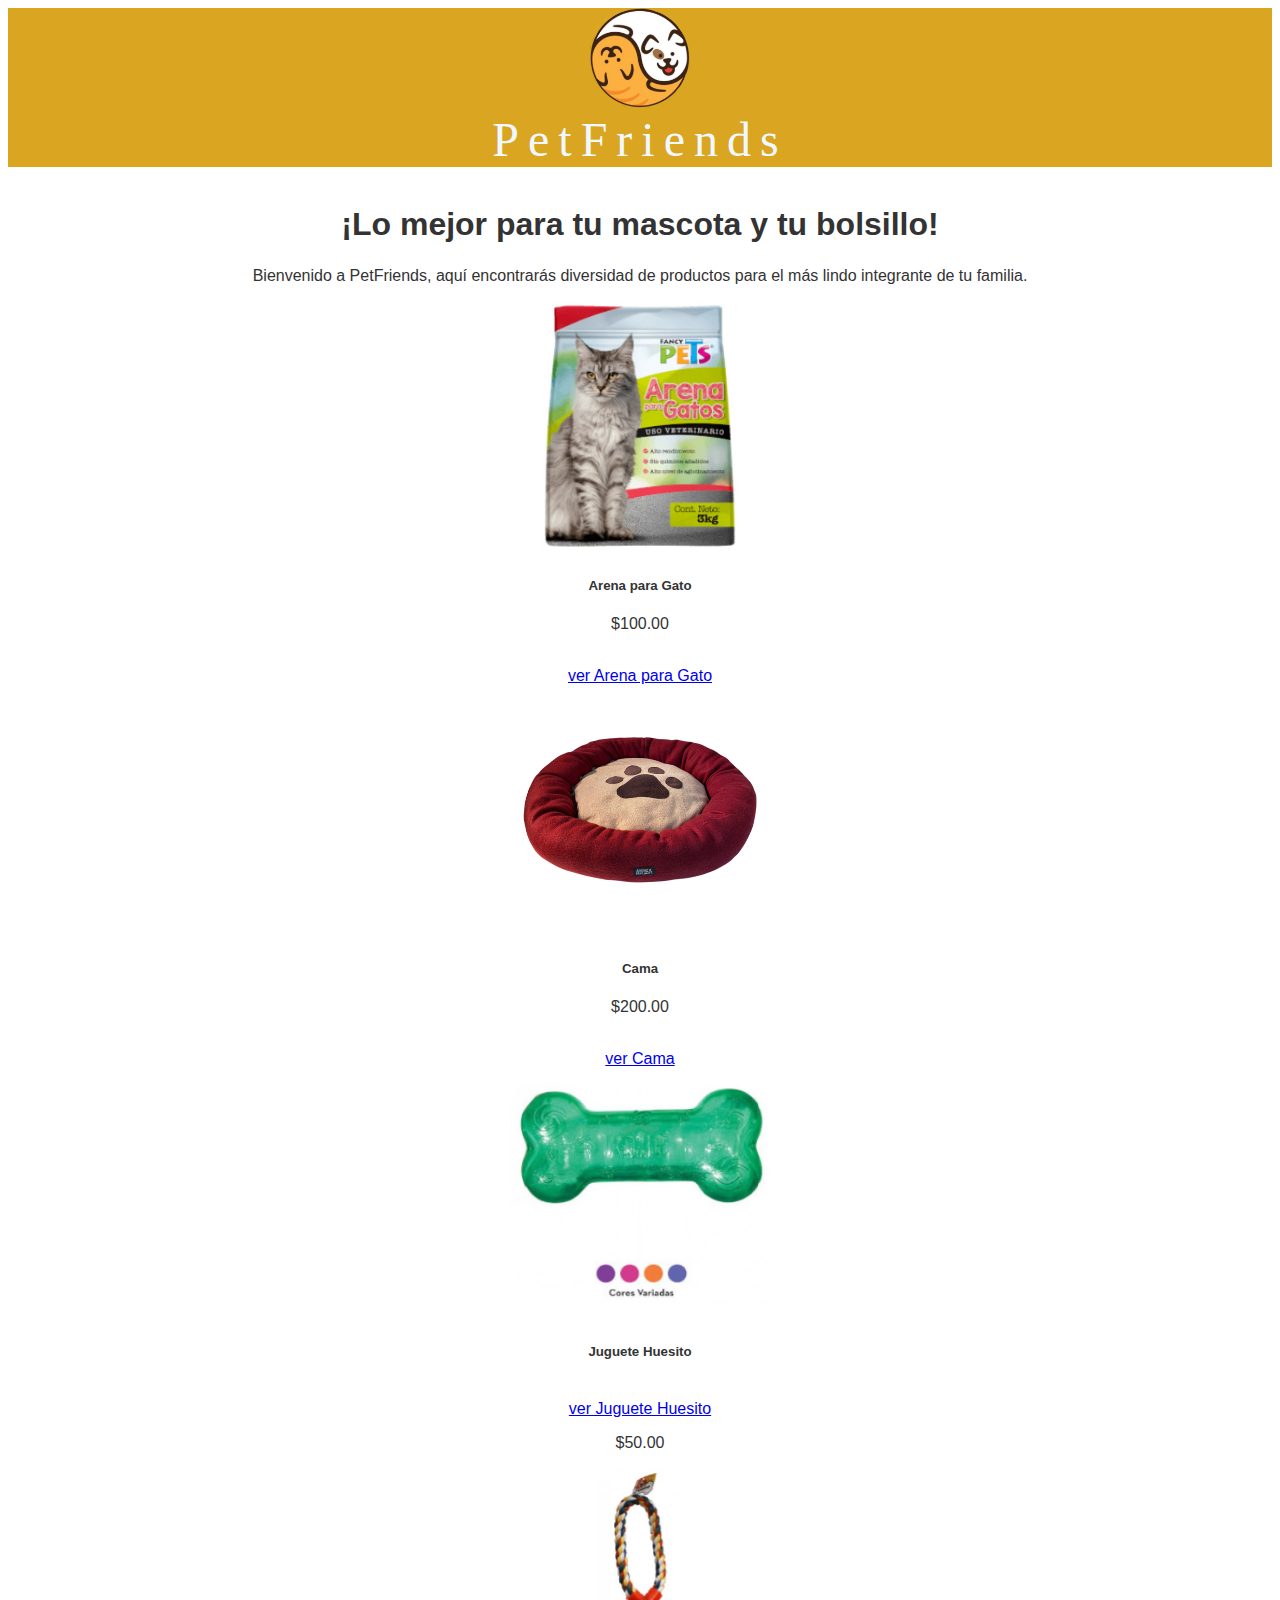
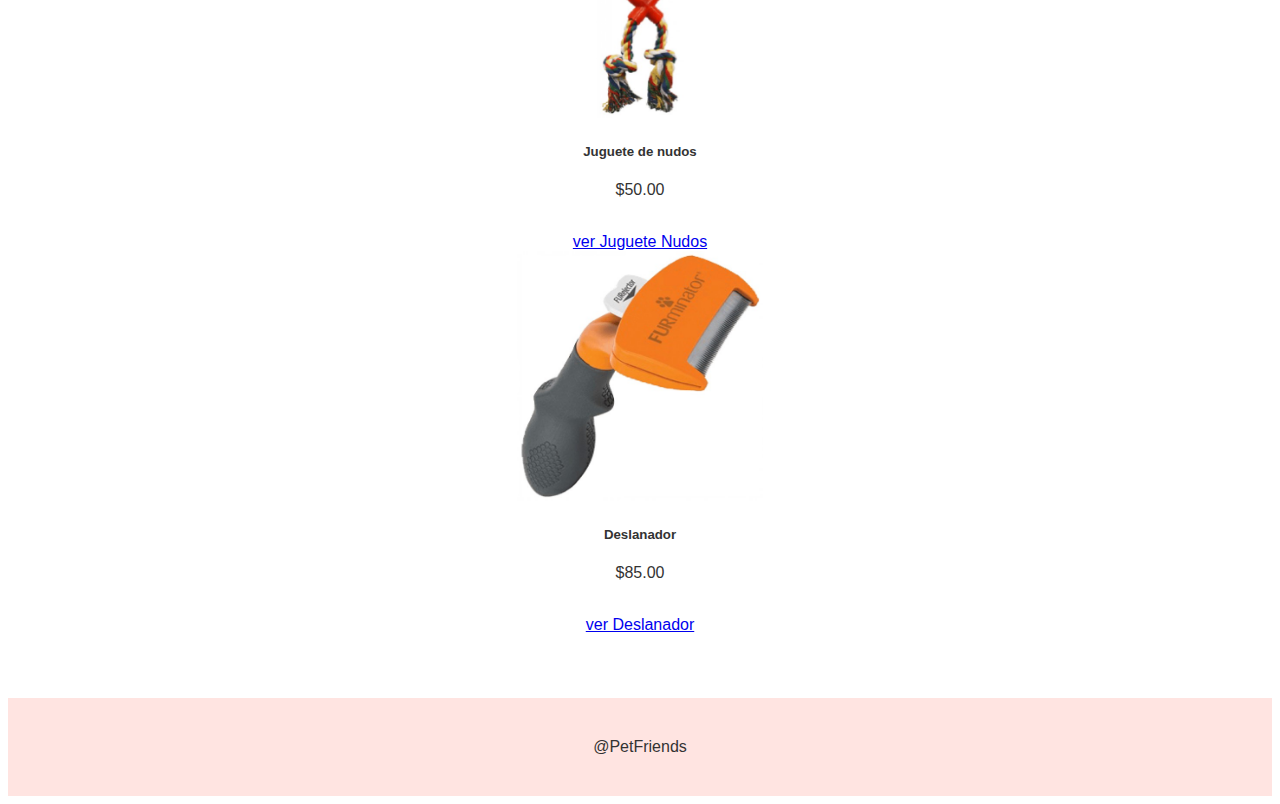
<file: index.html>
<!DOCTYPE html>
<html lang="es">
    <center>

<head>
    <title>PetFriends</title>
    <meta charset="UTF-8">
    <meta name="viewport" content="width=device-width,initial-sacle=1">
    <meta http-equiv="X-UA-Compatible" content="IE=edge">
    <link href="estilo.css" rel="stylesheet">

</head>
<body>
    <header class="header">
        <div class=" container logo-nav-container">
            <div class="image"> 
                <img src="Captura.PNG" alt=""; 
                style="width:100px;height:100px;">


            </div> 
            <a href="#" class="logo">PetFriends</a>
            <nav class="navigation"> 
                <ul>
            </nav>
        </div>
    </header>
    <main class="main">
            <div class="container">
            <h1> ¡Lo mejor para tu mascota y tu bolsillo!</h1>
            <p> Bienvenido a PetFriends, aquí encontrarás diversidad de productos para el más lindo integrante de tu familia.</p>
        </div>
    </main>
    
    <div class="album py-5 bg-light">
   <div class="products">
        <div class="row row-cols-1 row-cols-sm-2 row-cols-md-3 g-3">
        <div class="col">
             <div class="card shadow-sm">
             <img src="Imagenes/arena.jpg"
             style="width:260px;height:250px;">
            <div class="card-body">
             <h5 class="card-title">Arena para Gato</h5>
             <p> $100.00 </p>
             <br> <a href="allproducts/producto1.html">ver Arena para Gato</a>
             </div>

             <div class="card shadow-sm">
                <img src="Imagenes/camita.jpg"
                style="width:260px;height:250px;">
               <div class="card-body">
                <h5 class="card-title">Cama</h5>
                <p> $200.00 </p>
                <br> <a href="allproducts/producto2.html">ver Cama</a>
                </div>

             <div class="card shadow-sm">
                 <img src="Imagenes/hueso.jpeg"
                style="width:260px;height:250px;">
               <div class="card-body">
                <h5 class="card-title">Juguete Huesito</h5>
                <br> <a href="allproducts/producto3.html">ver Juguete Huesito</a>
                <p> $50.00 </p>                 
               </div>
            
               <div class="card shadow-sm">
                <img src="Imagenes/juguete nudos.jpg"
                style="width:260px;height:250px;">
               <div class="card-body">
                <h5 class="card-title">Juguete de nudos</h5>
                <p> $50.00 </p>
                <br> <a href="allproducts/producto4.html">ver Juguete Nudos</a>

                <div class="card shadow-sm">
                    <img src="Imagenes/deslanador.jpg"
                    style="width:260px;height:250px;">
                   <div class="card-body">
                    <h5 class="card-title">Deslanador</h5>
                    <p> $85.00 </p>
                    <br> <a href="allproducts/producto5.html">ver Deslanador</a>

                </div>
               </div>
             </div>
               </div>
             </div> 
      </div>
      </div>
     </div>

    <footer class="footer">
    <div class="container">
        <p>@PetFriends</p>
    </div>
</footer>
</body>
</center>
</html>
</file>
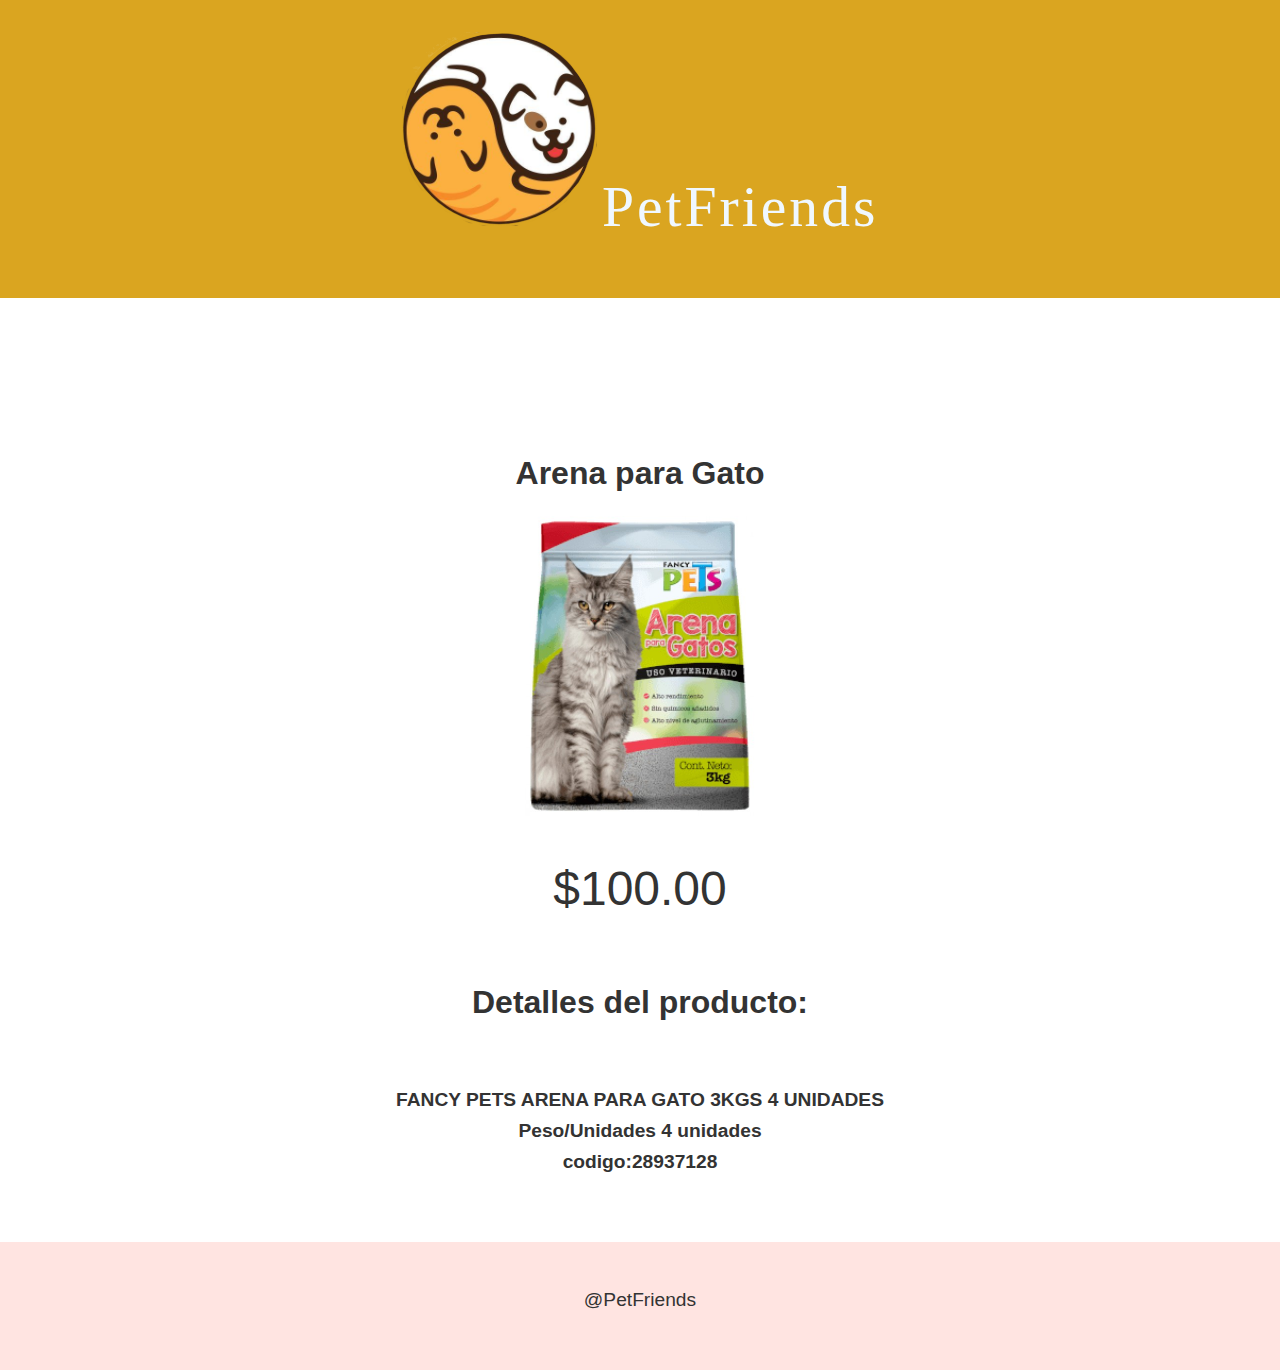
<file: allproducts/producto1.html>
<!DOCTYPE html>
<html lang="es">
    <center>

<head>
    <title>PetFriends</title>
    <meta charset="UTF-8">
    <meta name="viewport" content="width=device-width,initial-sacle=1">
    <meta http-equiv="X-UA-Compatible" content="IE=edge">
    <link href="estiloproduct.css" rel="stylesheet">
</head>
<body>
    <header class="header">
        <div class=" container logo-nav-container">
            <div class="image"> 
                <img src="Captura.PNG" alt=""; 
            </div> 
            <a href="#" class="logo">PetFriends</a>
            <nav class="navigation"> 
                <p>
                <ul>
            </nav>
        </div>
    </header>
    <main class="main">
        <div class="container">
        <h1>Arena para Gato</h1>
        <img src="ImagenDetalles/arena.jpg" width="300"
 height="300">
    <font size="10">
        <p> $100.00 </p>
    <h1>Detalles del producto:</h1>
    </font>
<br><b>FANCY PETS ARENA PARA GATO 3KGS 4 UNIDADES</b>
<br><b>Peso/Unidades 4 unidades</b>
<br><b>codigo:28937128</b>
        </div>
    </main>
</body>
<footer class="footer">
    <div class="container">
        <p>@PetFriends</p>
    </div>
</footer>
        </html>
</file>
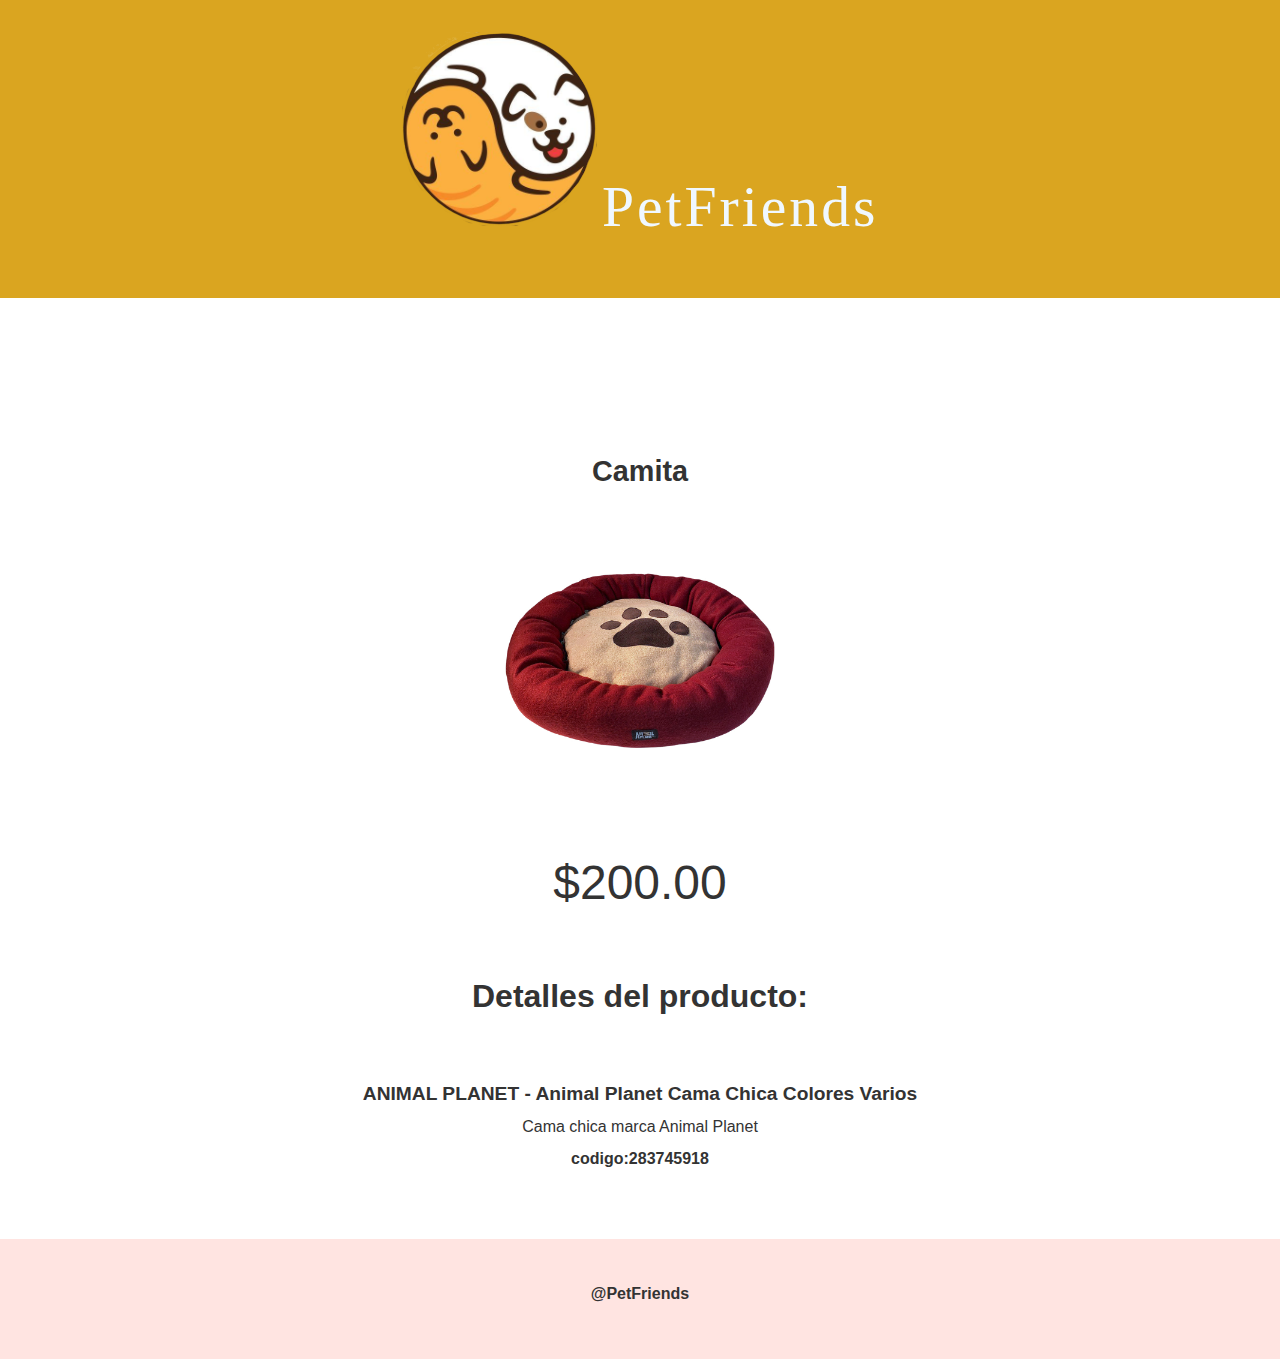
<file: allproducts/producto2.html>
<!DOCTYPE html>
<html lang="es">
    <center>

<head>
    <title>PetFriends</title>
    <meta charset="UTF-8">
    <meta name="viewport" content="width=device-width,initial-sacle=1">
    <meta http-equiv="X-UA-Compatible" content="IE=edge">
    <link href="estiloproduct.css" rel="stylesheet">
</head>
<body>
    <header class="header">
        <div class=" container logo-nav-container">
            <div class="image"> 
                <img src="Captura.PNG" alt=""; 
            </div> 
            <a href="#" class="logo">PetFriends</a>
            <nav class="navigation"> 
                <p>
                <ul>
            </nav>
        </div>
    </header>
    <main class="main">
        <div class="container">
        <h2>Camita</h2>
        <img src="ImagenDetalles/camita.jpg" width="300" height="300">
    <font size="8">
        <p> $200.00 </p>
    <h1>Detalles del producto:</h1>
    </font>
<br><b>ANIMAL PLANET - Animal Planet Cama Chica Colores Varios</b>
<font size="3">

<br>Cama chica marca Animal Planet<b>
    <br><b>codigo:283745918</b>
        </div>

        
    </main>
</body>
<footer class="footer">
    <div class="container">
        <p>@PetFriends</p>
    </div>
</footer>
     </html>
</file>
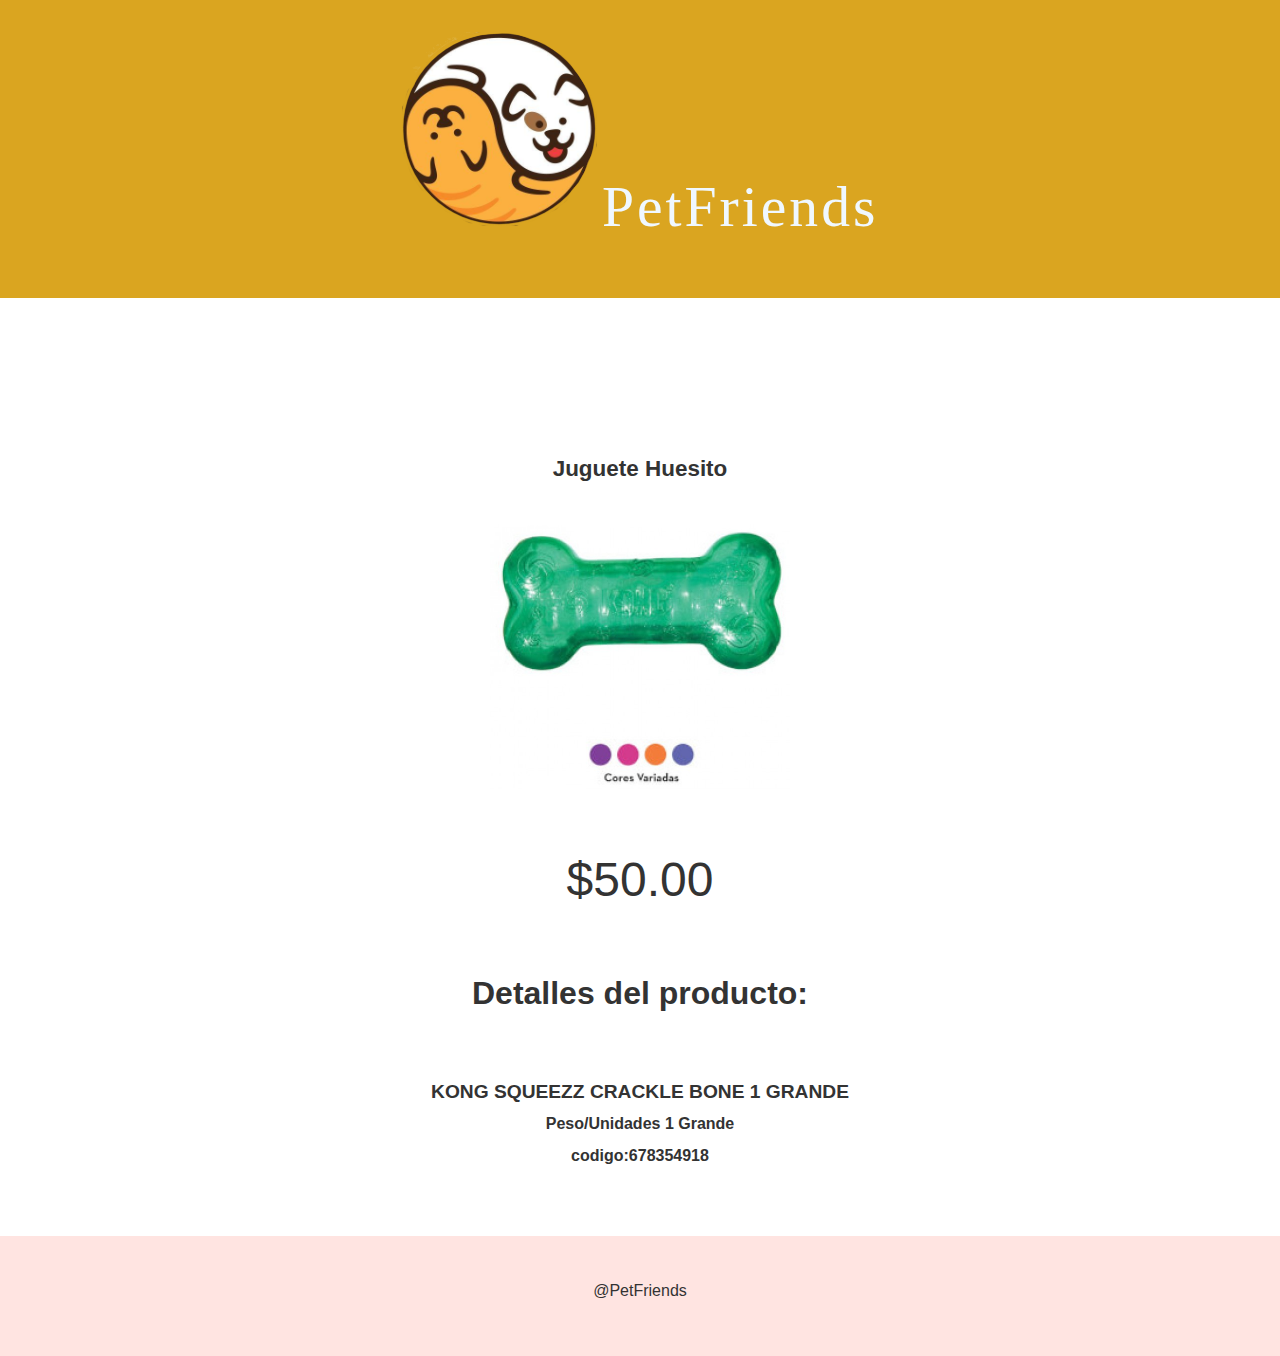
<file: allproducts/producto3.html>
<!DOCTYPE html>
<html lang="es">
    <center>

<head>
    <title>PetFriends</title>
    <meta charset="UTF-8">
    <meta name="viewport" content="width=device-width,initial-sacle=1">
    <meta http-equiv="X-UA-Compatible" content="IE=edge">
    <link href="estiloproduct.css" rel="stylesheet">

</head>
<body>
    <header class="header">
        <div class=" container logo-nav-container">
            <div class="image"> 
                <img src="Captura.PNG" alt=""; 

            </div> 
            <a href="#" class="logo">PetFriends</a>
            <nav class="navigation"> 
                <p>
                <ul>
            </nav>
        </div>
    </header>
    <main class="main">
        <div class="container">
        <h3>Juguete Huesito</h3>
        <img src="ImagenDetalles/hueso.jpeg" width="300"height="300">
    <font size="10">
        <p> $50.00 </p>
    <h1>Detalles del producto:</h1>
    </font>
<br><b>KONG SQUEEZZ CRACKLE BONE 1 GRANDE</b>
<font size="3">
<br><b>Peso/Unidades 1 Grande</b>
<br><b>codigo:678354918</b>
        </div>
    </main>
</body>
<footer class="footer">
    <div class="container">
        <p>@PetFriends</p>
    </div>
</footer>
        </html>
</file>
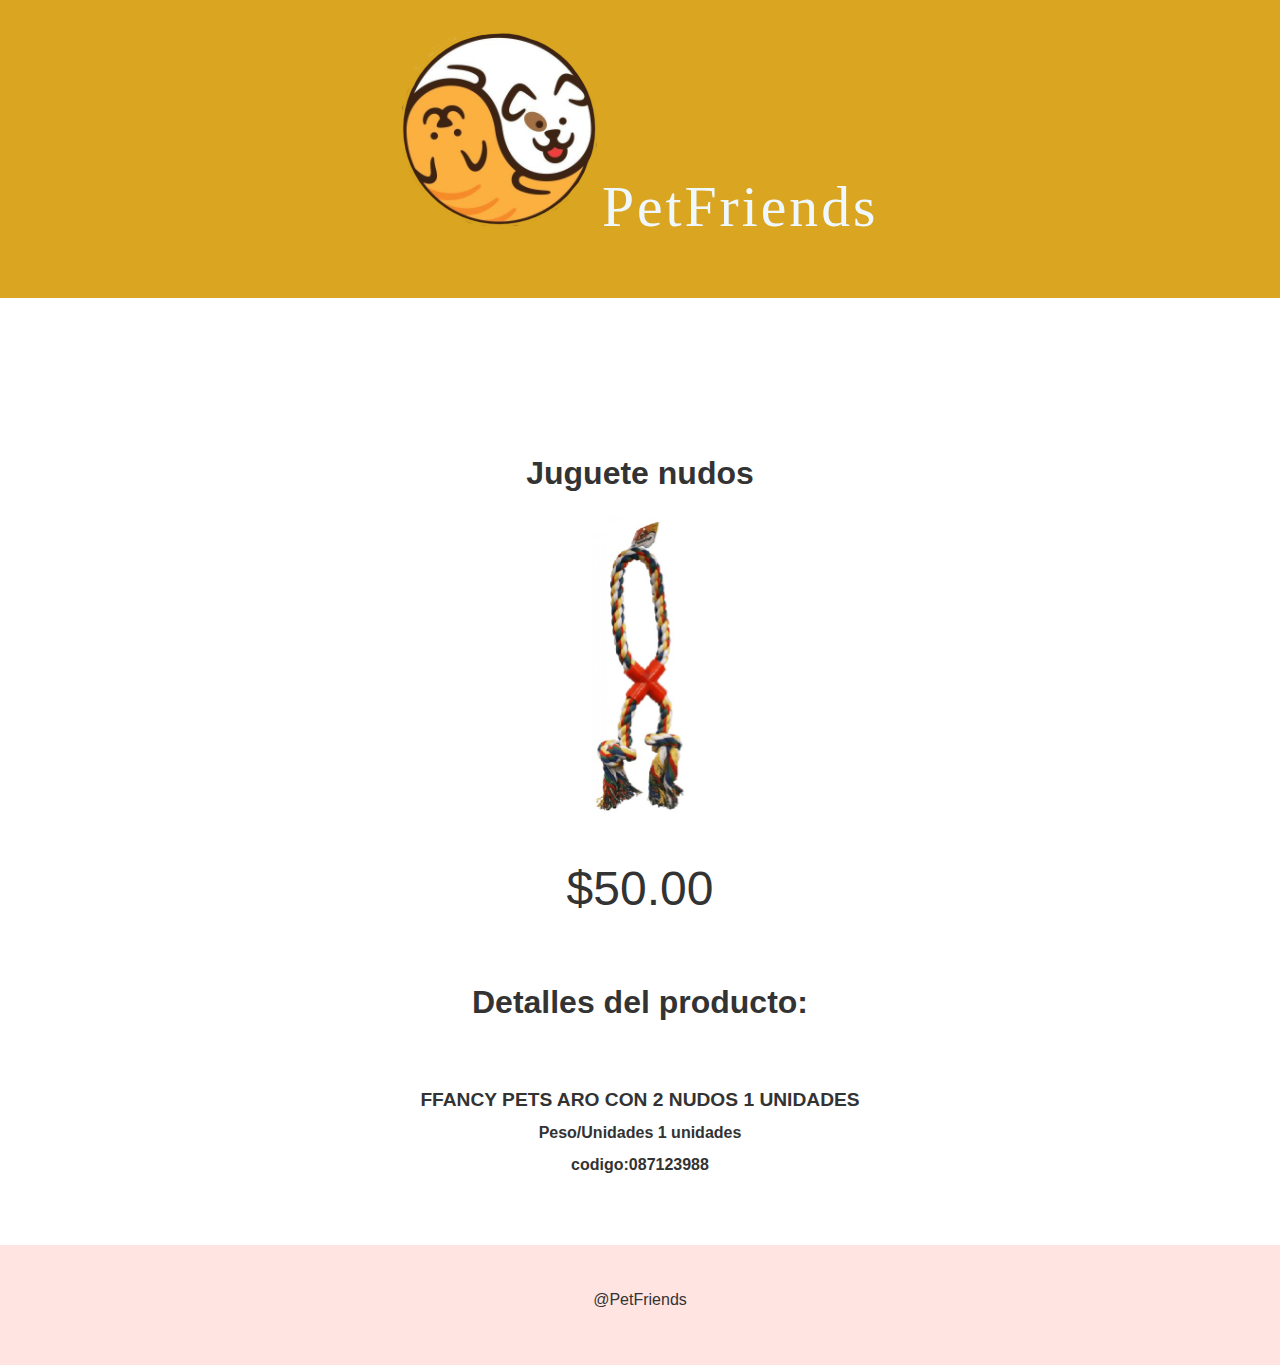
<file: allproducts/producto4.html>
<!DOCTYPE html>
<html lang="es">
    <center>

<head>
    <title>PetFriends</title>
    <meta charset="UTF-8">
    <meta name="viewport" content="width=device-width,initial-sacle=1">
    <meta http-equiv="X-UA-Compatible" content="IE=edge">
    <link href="estiloproduct.css" rel="stylesheet">

</head>
<body>
    <header class="header">
        <div class=" container logo-nav-container">
            <div class="image"> 
                <img src="Captura.PNG" alt=""; 

            </div> 
            <a href="#" class="logo">PetFriends</a>
            <nav class="navigation"> 
                <p>
                <ul>
            </nav>
        </div>
    </header>
    <main class="main">
        <div class="container">
        <h1>Juguete nudos</h1>
        <img src="ImagenDetalles/juguete nudos.jpg"
   width="300"
   height="300">
    <font size="10">
    <p> $50.00 </p>
    <h1>Detalles del producto:</h1>
    </font>
<br><b>FFANCY PETS ARO CON 2 NUDOS 1 UNIDADES</b>
<font size="3">
<br><b>Peso/Unidades 1 unidades</b>
<br><b>codigo:087123988</b>
        </div>
    </main>
</body>
<footer class="footer">
    <div class="container">
        <p>@PetFriends</p>
    </div>
</footer>
        </html>
</file>
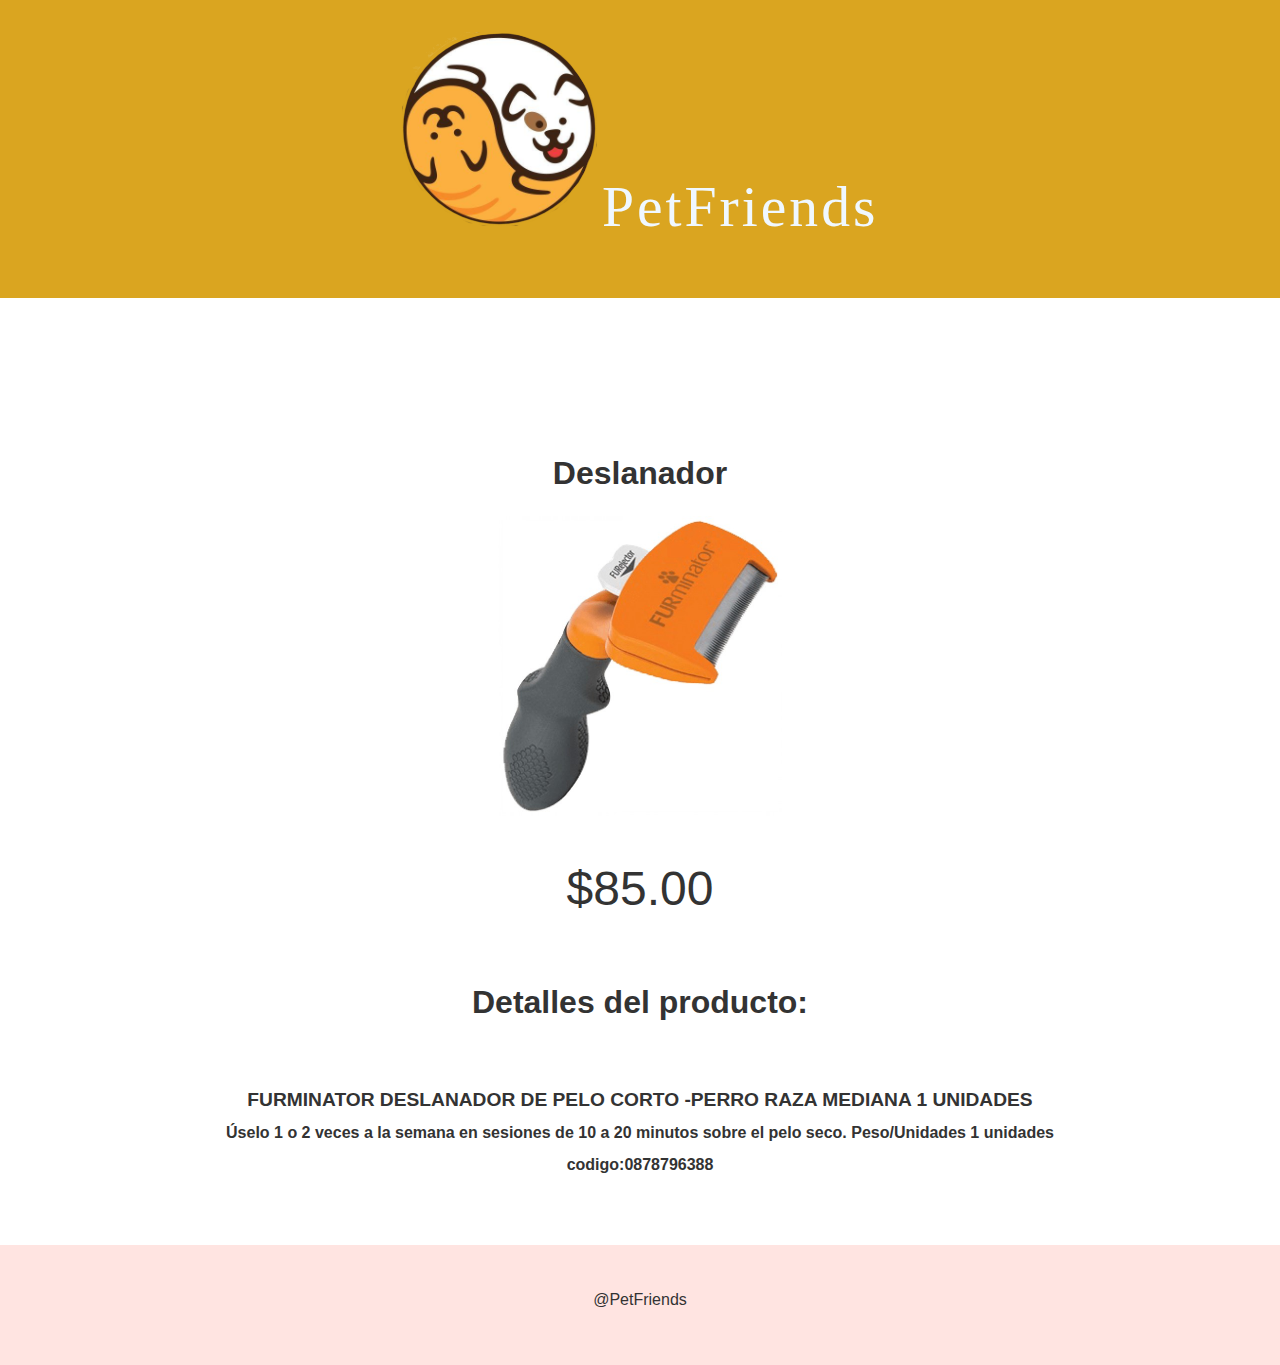
<file: allproducts/producto5.html>
<!DOCTYPE html>
<html lang="es">
    <center>

<head>
    <title>PetFriends</title>
    <meta charset="UTF-8">
    <meta name="viewport" content="width=device-width,initial-sacle=1">
    <meta http-equiv="X-UA-Compatible" content="IE=edge">
    <link href="estiloproduct.css" rel="stylesheet">

</head>
<body>
    <header class="header">
        <div class=" container logo-nav-container">
            <div class="image"> 
                <img src="Captura.PNG" alt=""; 

            </div> 
            <a href="#" class="logo">PetFriends</a>
            <nav class="navigation"> 
                <p>
                <ul>
            </nav>
        </div>
    </header>
    <main class="main">
        <div class="container">
        <h1>Deslanador</h1>
        <img src="ImagenDetalles/deslanador.jpg"
   width="300"
   height="300">
    <font size="10">
    <p> $85.00 </p>
    <h1>Detalles del producto:</h1>
    </font>
<br><b>FURMINATOR DESLANADOR DE PELO CORTO -PERRO RAZA MEDIANA 1 UNIDADES</b>
<font size="3">
<br><b>Úselo 1 o 2 veces a la semana en sesiones de 10 a 20 minutos sobre el pelo seco. Peso/Unidades 1 unidades</b>
<br><b>codigo:0878796388</b>
        </div>
    </main>
</body>
<footer class="footer">
    <div class="container">
        <p>@PetFriends</p>
    </div>
</footer>
        </html>
</file>
<file: estilo.css>
body{
font-family:sans-serif;
color: #333;
font-size: 1rem;
line-height: 1.em;
margin:7;
}
h1{
    line-height: 1.3em;
    font-size:2rem;
}

.container{
    width: 85%;
    max-width: 850px;
    margin: 0 auto;
}

.header{
    background-color:goldenrod;
    color:rgb(255, 255, 255);
    padding: 0rem 20;
    left: 0;
    top: 0;
    right: 0;
}
.logo{
    font-family: cursive;
    letter-spacing: 9px;
    color: aliceblue;
    font-size: 3em;
    text-decoration:none;
}

.navigation ul{
    margin: 0;
    padding: 0;
    list-style: none;
}
.navigation ul li {
    display:  inline-block;
}
.navigation ul li a{
    display: block;
    padding: 0.5rem 1rem;
    transition: all 0.4s linear;
    text-decoration: none;
    border-radius: 100px;
    color:saddlebrown;

}

.main{
    padding-top: 1rem;
    color: #333;
    text-align: center;
    text-decoration: none;
}

.footer{
    background:mistyrose;
    padding: 1.5rem 0;
    text-align:center;
    margin-top: 4rem;
}
</file>
<file: allproducts/estiloproduct.css>
body{
    font-family:sans-serif;
    color: #333;
    font-size: 1.2rem;
    line-height: 1.6em;
    margin:0;
    }
    h1{
        line-height: 1.3em;
        font-size:2rem;
    }
    p{
        margin-bottom: 1.6em;
    }
    .container{
        width: 85%;
        max-width: 850px;
        margin: 0 auto;
    }
    
    .header{
        background-color:goldenrod;
        color:rgb(239, 243, 245);
        padding: 2rem 0;
        position: fixed;
        left: 0;
        top: 0;
        right: 0;
    }
    .logo{
        font-family: cursive;
        letter-spacing: 3px;
        color: aliceblue;
        font-size: 3em;
        text-decoration:none;
    }
    
    .navigation ul{
        margin: 0;
        padding: 0;
        list-style: none;
    }
    .navigation ul li {
        display:  inline-block;
    }
    .navigation ul li a{
        display: block;
        padding: 0.5rem 1rem;
        transition: all 0.4s linear;
        text-decoration: none;
        border-radius: 100px;
        color:saddlebrown;
    
    }
    .navigation ul li a:hover{
        background-color: rgb(247, 188, 229);
    }
    .main{
        padding-top: 27rem;
        color: #333;
        text-align: center;
        text-decoration: none;
    }
    
    .footer{
        background:mistyrose;
        padding: 1.5rem 0;
        text-align:center;
        margin-top: 4rem;
    }
</file>
